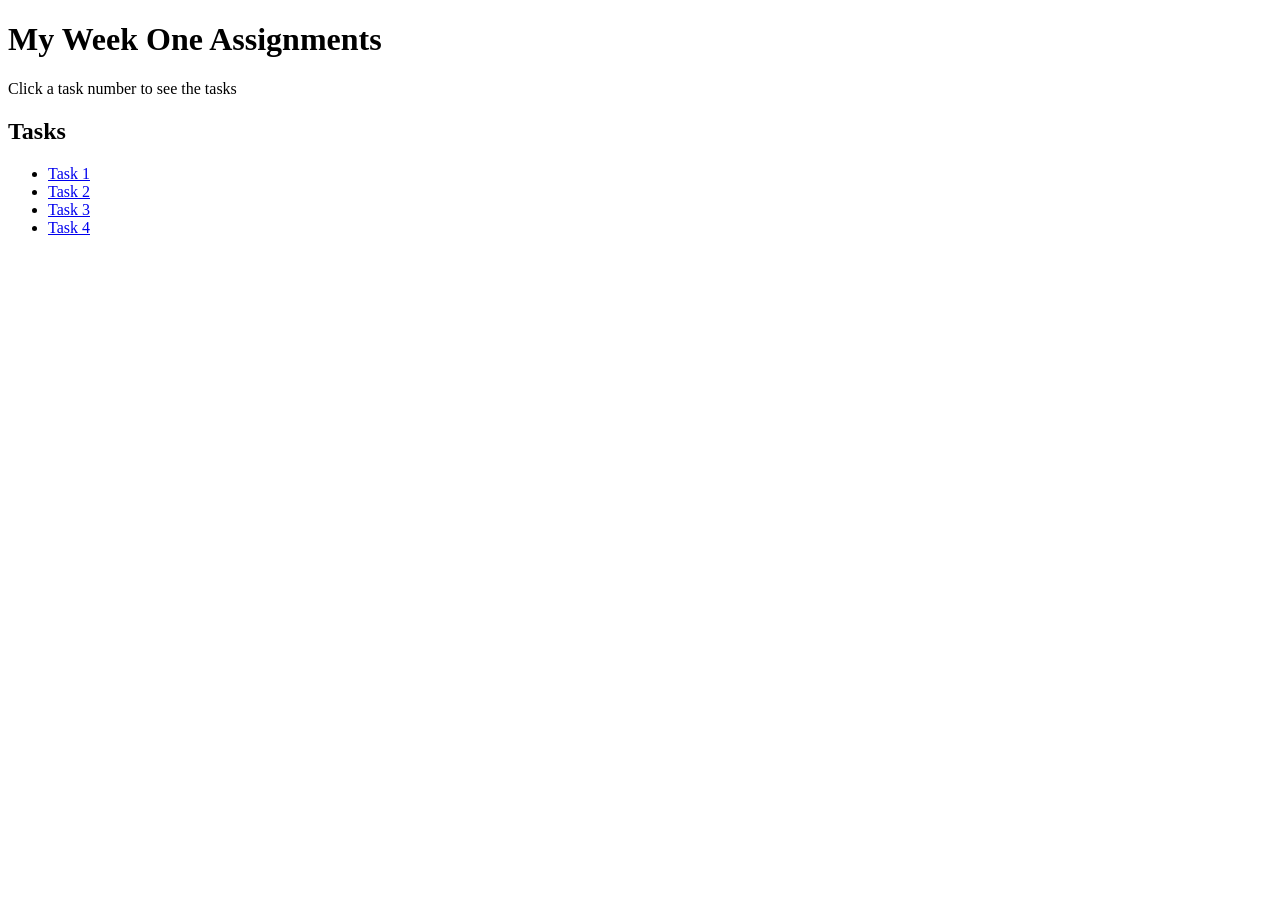
<file: index.html>
<!DOCTYPE html>
<html lang="en">
    <head>
        <meta charset="UTF-8">
        <title>My First Web Page</title>
    </head>
    <body>
        <header>
            <h1> My Week One Assignments</h1>
            <p>Click a task number to see the tasks</p>
        </header>
        <main> 
            <section>
                <h2>Tasks</h2>
                <ul>
                    <li>
                        <a href="Task 1.html">
                            Task 1
                        </a>
                    </li>
                    <li>
                        <a href="Task 2.html">
                            Task 2
                        </a>
                    </li>
                    <li>
                        <a href="Task 3.html">
                            Task 3
                        </a>
                    </li>
                    <li>
                        <a href="Task 4.html">
                            Task 4
                        </a>
                    </li>
                </ul>
            </section>
        </main>
    </body>
</html>
</file>
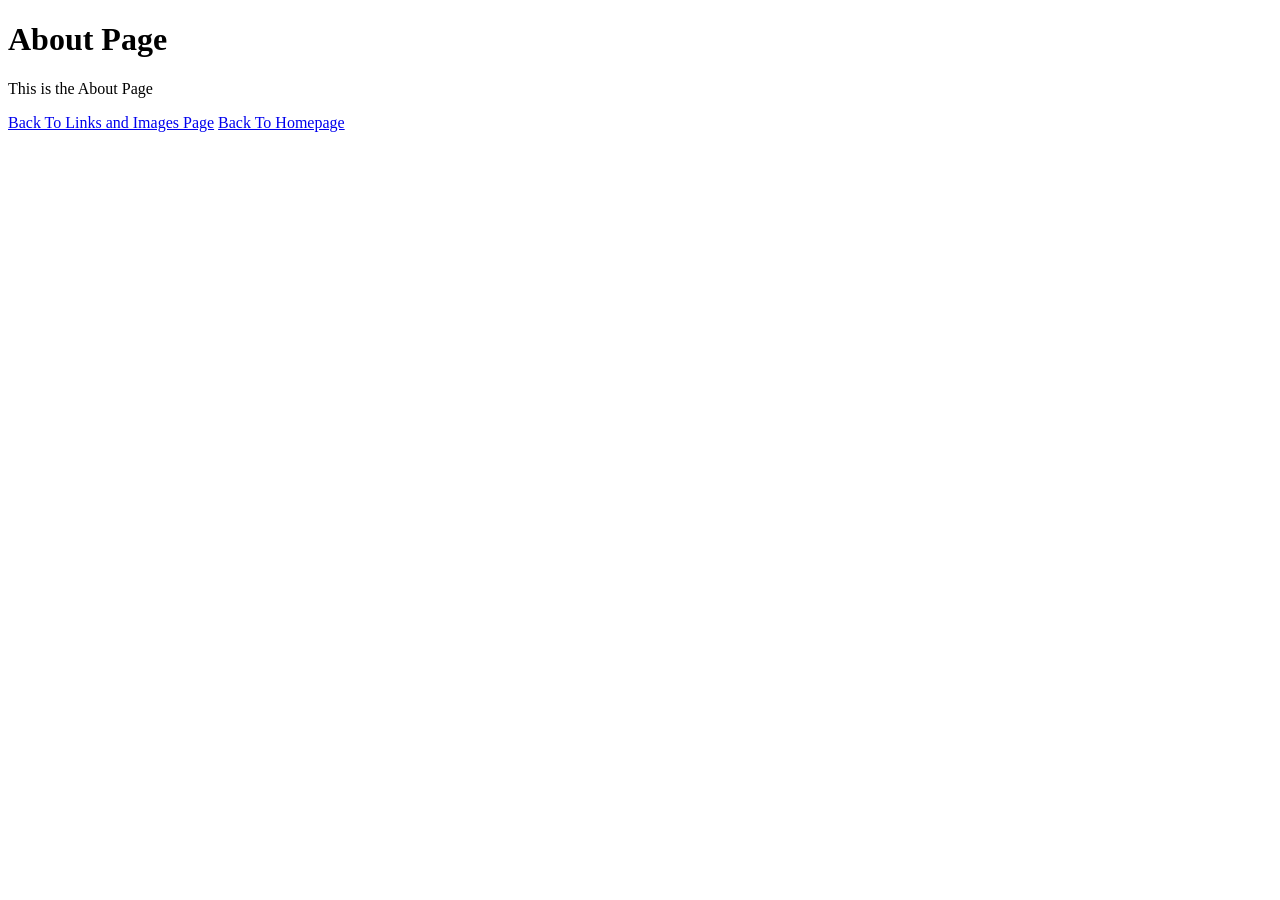
<file: about.html>
<!DOCTYPE html>
<html lang="en">
    <head>
        <meta charset="UTF-8">
        <meta name="viewport" content="width=device-width, initial-scale=1.0">
        <title>About</title>
    </head>
    <body>
        <h1> About Page</h1>
        <p>This is the About Page</p>
        <a href="Task 3.html">Back To Links and Images Page</a>
        <a href="index.html">Back To Homepage</a>
    </body>
</html>
</file>
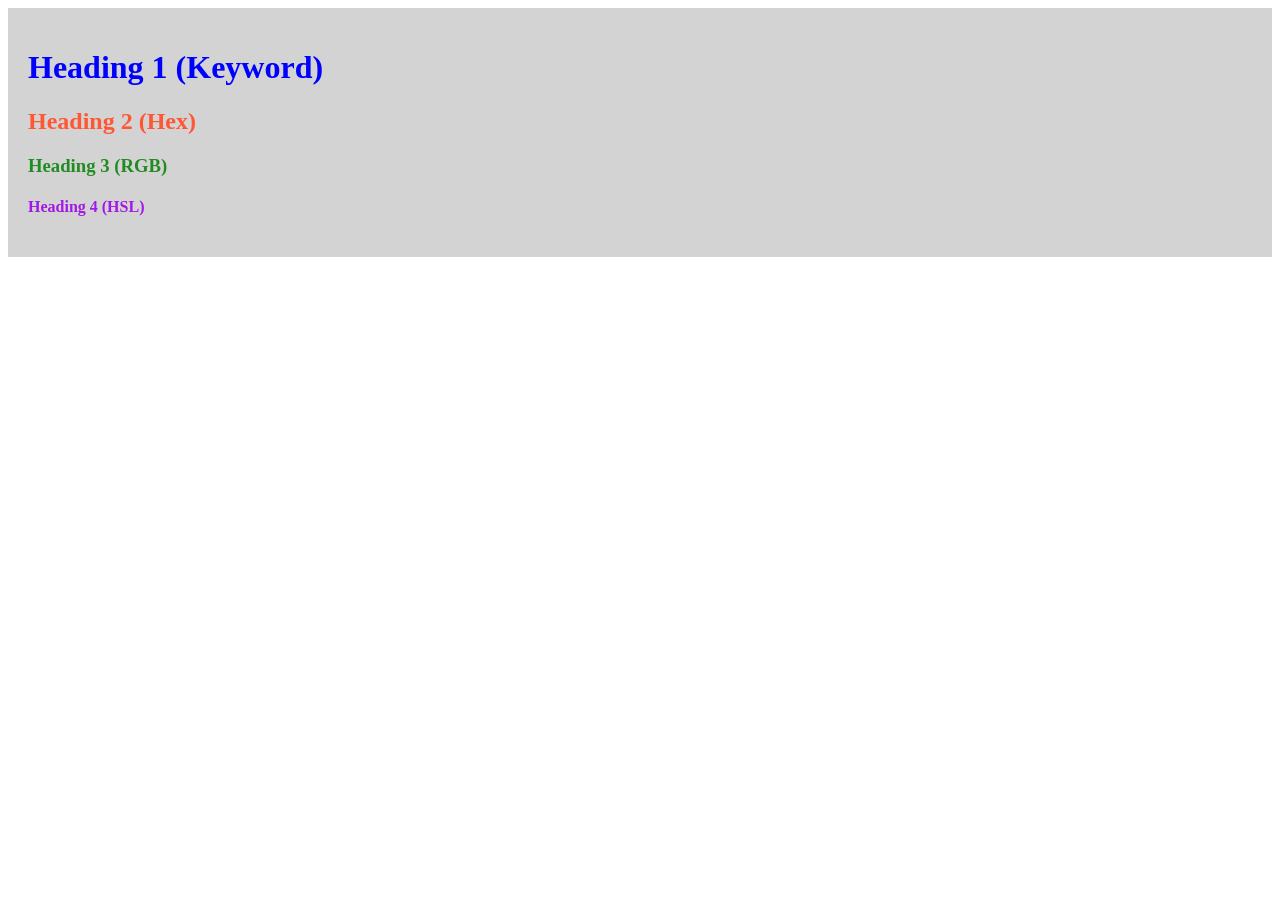
<file: Task 2.html>
<!DOCTYPE html>
<html lang="en">
<head>
    <meta charset="UTF-8">
    <title>Colors Assignment</title>
</head>
<body>

    <div style="background-color: lightgray; padding: 20px;">
        <h1 style="color: blue;">Heading 1 (Keyword)</h1>
        <h2 style="color: #FF5733;">Heading 2 (Hex)</h2>
        <h3 style="color: rgb(34, 139, 34);">Heading 3 (RGB)</h3>
        <h4 style="color: hsl(280, 80%, 50%);">Heading 4 (HSL)</h4>
    </div>

</body>
</html>
</file>
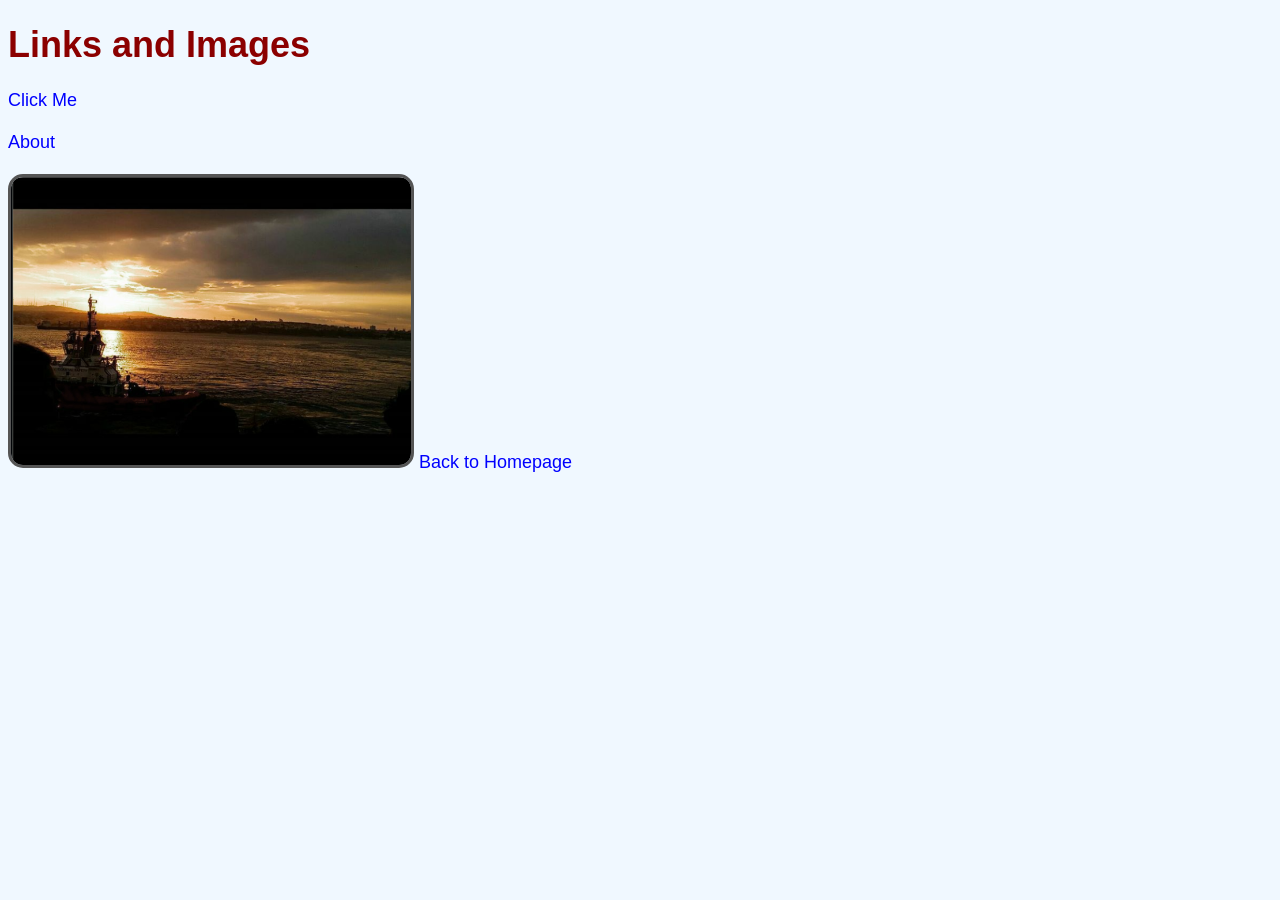
<file: Task 3.html>
<!DOCTYPE html>
<html lang="en">
<head>
    <meta charset="UTF-8">
    <title>Links & Images</title>
    <link rel="stylesheet" href="style.css">
</head>
<body>
<h1 style="color: darkred;">Links and Images</h1>
    <a href="https://theuselessweb.com/"> Click Me</a>
    <br><br>
    
    <a href="about.html">About</a>
    <br><br>

    <img src="first-img.jpg.png" 
    alt="My favorite image" 
    width="400">
    <a href="index.html">Back to Homepage</a>
</body>
</html>
</file>
<file: style.css>
/* Background Color */
body {
    background-color: #f0f8ff;

    /* Text Color */
    color: #333333;

    /* Font Family */
    font-family: Roboto, sans-serif;

    /* Font Size */
    font-size: 18px;
}

/* Borders */
p {
    border: 2px solid #4CAF50;
    padding: 10px;
}

/* Links */
a {
    color: blue;
    text-decoration: none;
}

/* Rounded Corners on Images */
img {
    border: 3px solid #555;
    border-radius: 15px;
}
</file>
